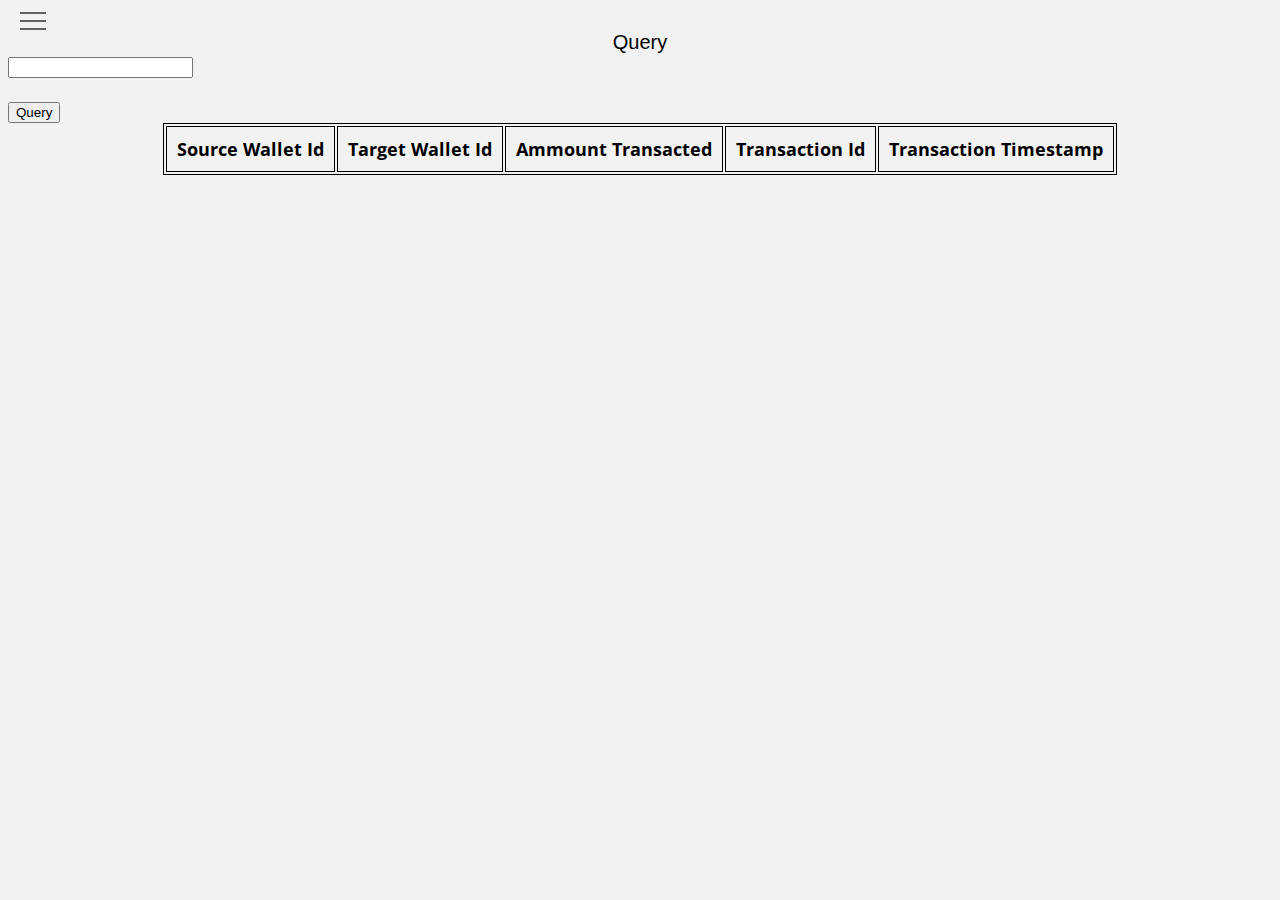
<file: DeFi-Viz/query.html>
<!DOCTYPE html>

<html lang="en">

<head>
  <title>Thesis</title>
  <meta charset="utf-8">
  <meta name="description" content="Visualizing the Decentralised Finance (DeFi and Cryptocurrencies) World">
  <meta name="author" content="Ricardo Caetano">
  <script src="https://ajax.googleapis.com/ajax/libs/jquery/3.5.1/jquery.min.js"></script>

  <link rel="shortcut icon" type="image/ico" href="img/favicon.ico" />
  <link rel="stylesheet" href="styles/style.css" />
  <link rel="stylesheet" href="styles/searchbar.css" />
  <link rel='stylesheet' href='styles/hamburger.css'>




  <!-- CSS FOR STYLING THE PAGE -->
  <style>
    table {
      margin: 0 auto;
      font-size: large;
      border: 1px solid black;
    }

    h1 {
      text-align: center;
      color: #006600;
      font-size: xx-large;
      font-family: 'Gill Sans',
        'Gill Sans MT', ' Calibri',
        'Trebuchet MS', 'sans-serif';
    }

    td {
      background-color: #E4F5D4;
      border: 1px solid black;
    }

    th,
    td {
      font-weight: bold;
      border: 1px solid black;
      padding: 10px;
      text-align: center;
    }

    td {
      font-weight: lighter;
    }
  </style>

</head>

<body>

  <div class="hamburger-menu">
    <input id="menu__toggle" type="checkbox" />
    <label class="menu__btn" for="menu__toggle">
      <span></span>
    </label>

    <ul class="menu__box">
      <li><a class="menu__item" href="./index.html">Algo Network</a></li>
      <li><a class="menu__item" href="./metrics.html">Metrics</a></li>
      <li><a class="menu__item" href="./query.html">Query</a></li>
    </ul>
  </div>

  <p class="idiom-title"> Query </p>

  <form>
    <input id="walletId" type="text" id="fname" name="fname"><br><br>
    <input id="button" type="button" value="Query" onclick="update()">
  </form>

  <!-- TABLE CONSTRUCTION-->
  <table id='table'>
    <!-- HEADING FORMATION -->
    <tr>
      <th>Source Wallet Id</th>
      <th>Target Wallet Id</th>
      <th>Ammount Transacted</th>
      <th>Transaction Id </th>
      <th>Transaction Timestamp</th>
    </tr>
    <script>
      const button = document.getElementById('button');
      const paragraph = document.getElementById('p');
      //button.addEventListener('click', updateButton());

      function update() {

        const walletId = document.getElementById('walletId').value

        $.getJSON("data/10000.json",
          function (data) {
            var wallet = '';
            links = data["links"]

            Object.entries(links).forEach((entry) => {
              const [key, value] = entry;
              console.log("=======> " + " || " + `${key}: ${value.source}`);
              if (walletId == value.source) {
                wallet += '<tr>';
                wallet += '<td>' +
                  value.source + '</td>';

                wallet += '<td>' +
                  value.target + '</td>';

                wallet += '<td>' +
                  value.amount + '</td>';

                wallet += '<td>' +
                  value.id + '</td>';

                wallet += '<td>' +
                  value.timestamp + '</td>';

                wallet += '</tr>';
              }
            });

            //INSERTING ROWS INTO TABLE 
            $('#table').append(wallet);
          });
      }


    </script>
</body>
</file>
<file: DeFi-Viz/styles/style.css>
/* divs */
/* .grid-cell {
    margin: 20px;
} */

.btn {
    background-color: #606060;
    font-family: 'Montserrat', sans-serif;
    font-weight: bold;
    padding: 10px;
    color: white;
    border-radius: 5px;
}

/* #reset {

} */


/* html title */
.title {
    font-family: 'Montserrat', sans-serif;
    margin-top:  1px;
    margin-bottom: 1px;
    margin-left: 0px;
    margin-right: 0px;
    color: #ffffff;
}

.idiom-title {
    font-family: 'Montserrat', sans-serif;
    font-size: 20px;
    text-anchor: middle;
    text-align: center;
    margin-top:  1px;
    margin-bottom: 0.5px;
    margin-left: 0px;
    margin-right: 0px;
    color: #000000;
}


/* text on axis */
.axisSubtitle {
    font-family: 'Montserrat', sans-serif;
    color: #ffffff;
    font-weight: bold;
    font-size: 13px;
}

.axisLabel {
    font-family: 'Montserrat', sans-serif;
    fill: #ffffff;
    font-weight: bold;
    font-size: 16px;
}


/* map */
.paths-map {
    fill: #808080;
    stroke: #000000;
}

/* circles in bubble map */
.circle-map {
    fill: #000000;
}

/* bars on barchart */
.bars-style {
    fill: #808080;
    stroke: #ffffff;
}


/* Linechart */
.line-lineplot {
    fill: none;
    stroke-width: 3px;
}


/* Network link*/
.network-link {
    fill: steelblue;
    stroke:#aaa;
    opacity:1;
}

/* Network node */
.network-node {
    /* fill: steelblue; */
    stroke:steelblue;
    stroke-width:3px;
}


/* Lollipop lines */
.lines-lollipop {
    stroke: #606060;
    stroke-width: 4;
}

/* Lollipop circles */
.circle-lollipop {
    fill: #606060;
    stroke: #606060;
}

/* tooltip for hovering */
.tooltip {
    position: absolute;
    text-align: center;

    border: 0px;
    border-radius: 5px;

    opacity: 0.9;
    background: black;
    color: white;
    fill: white;

    font-family: 'Montserrat', sans-serif;
    font-size: 15px;
    font-weight: bold;

    padding: 5px;
    border-style: solid;
    border-width: 1px;
    border-color: white;
}
</file>
<file: DeFi-Viz/styles/searchbar.css>
@import url(https://fonts.googleapis.com/css?family=Open+Sans);

body{
  background: #f2f2f2;
  font-family: 'Open Sans', sans-serif;
}

.search {
  width: 100%;
  position: relative;
  display: flex;
}

.searchTerm {
  width: 100%;
  border: 3px solid #00B4CC;
  border-right: none;
  padding: 5px;
  height: 20px;
  border-radius: 5px 0 0 5px;
  outline: none;
  color: #9DBFAF;
}

.searchTerm:focus{
  color: #00B4CC;
}

.searchButton {
  width: 40px;
  height: 36px;
  border: 1px solid #00B4CC;
  background: #00B4CC;
  text-align: center;
  color: #fff;
  border-radius: 0 5px 5px 0;
  cursor: pointer;
  font-size: 20px;
}

/*Resize the wrap to see the search bar change!*/
.wrap{
  width: 30%;
  position: absolute;
  top: 50%;
  left: 50%;
  transform: translate(-50%, -50%);
}
</file>
<file: DeFi-Viz/styles/hamburger.css>
#menu__toggle {
    opacity: 0;
  }
  #menu__toggle:checked + .menu__btn > span {
    transform: rotate(45deg);
  }
  #menu__toggle:checked + .menu__btn > span::before {
    top: 0;
    transform: rotate(0deg);
  }
  #menu__toggle:checked + .menu__btn > span::after {
    top: 0;
    transform: rotate(90deg);
  }
  #menu__toggle:checked ~ .menu__box {
    left: 0 !important;
  }
  .menu__btn {
    position: fixed;
    top: 20px;
    left: 20px;
    width: 26px;
    height: 26px;
    cursor: pointer;
    z-index: 1;
  }
  .menu__btn > span,
  .menu__btn > span::before,
  .menu__btn > span::after {
    display: block;
    position: absolute;
    width: 100%;
    height: 2px;
    background-color: #616161;
    transition-duration: .25s;
  }
  .menu__btn > span::before {
    content: '';
    top: -8px;
  }
  .menu__btn > span::after {
    content: '';
    top: 8px;
  }
  .menu__box {
    display: block;
    position: fixed;
    top: 0;
    left: -100%;
    width: 300px;
    height: 100%;
    margin: 0;
    padding: 80px 0;
    list-style: none;
    background-color: #ECEFF1;
    box-shadow: 2px 2px 6px rgba(0, 0, 0, .4);
    transition-duration: .25s;
  }
  .menu__item {
    display: block;
    padding: 12px 24px;
    color: #333;
    font-family: 'Roboto', sans-serif;
    font-size: 20px;
    font-weight: 600;
    text-decoration: none;
    transition-duration: .25s;
  }
  .menu__item:hover {
    background-color: #CFD8DC;
  }
</file>
